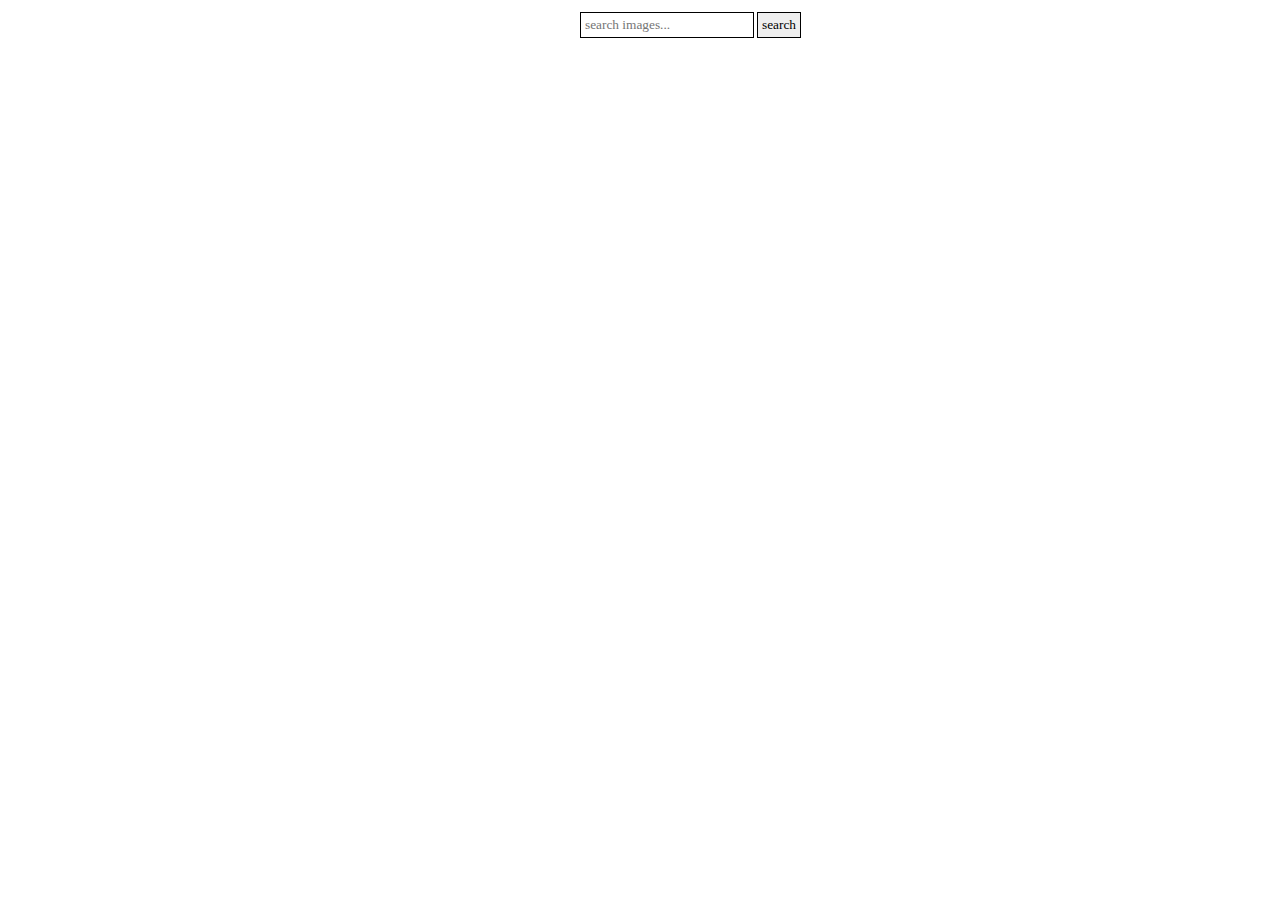
<file: src/index.html>
<!DOCTYPE html>
<html lang="en">
  <head>
    <meta charset="UTF-8" />
    <meta name="viewport" content="width=device-width, initial-scale=1.0" />
    <title>homework 12</title>
    <link rel="stylesheet" href="./css/styles.css" />
  </head>
  <body>
    <div class="container">
      <form class="form">
        <label for="input" class="form-label">
          <input type="text" name="research" class="form-input" id="input" placeholder="search images...">
        </label>
        <button type="submit" class="btn-js">search</button>
      </form>
      <ul class="gallery"></ul>
      <button class="load-more-btn" style="display: none;">Load more</button>
    </div>
    <script type="module" src="./main.js"></script>
  </body>
</html>
</file>
<file: src/css/styles.css>
@import url('./reset.css');
@import url('./form.css');
</file>
